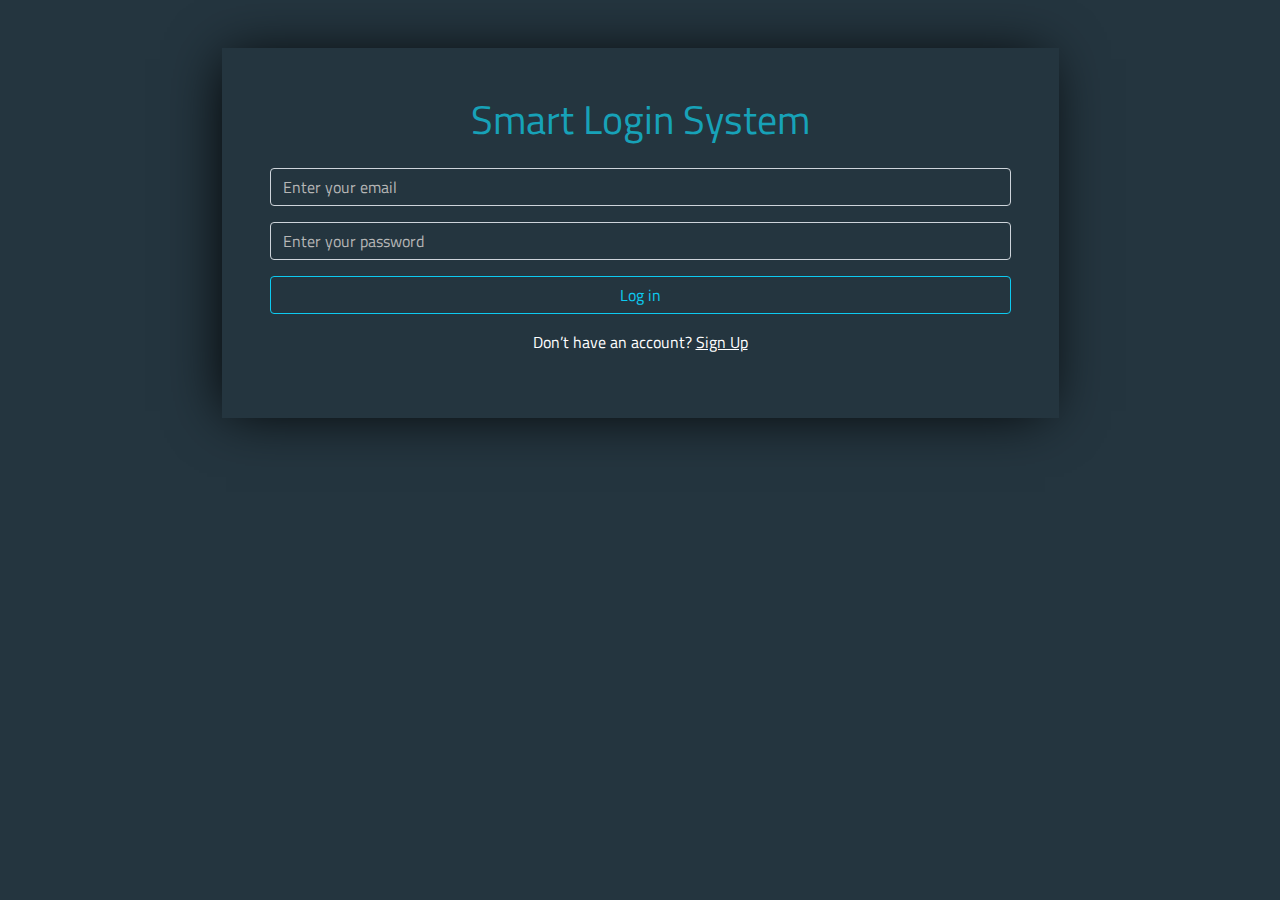
<file: java-4/index.html>
<!DOCTYPE html>
<html lang="en">
<head>
    <meta charset="UTF-8">
    <meta name="viewport" content="width=device-width, initial-scale=1.0">
    <title>login</title>
    <link rel="stylesheet" href="css/bootstrap.min.css" />
    <link rel="stylesheet" href="css/all.min.css" />
    <link rel="stylesheet" href="css/style.css" />
    <link rel="preconnect" href="https://fonts.googleapis.com">
    <link rel="preconnect" href="https://fonts.gstatic.com" crossorigin>
    <link href="https://fonts.googleapis.com/css2?family=PT+Sans+Caption:wght@400;700&family=Titillium+Web:wght@200;300;400&display=swap" rel="stylesheet">

    
</head>
<body>
    <span class="d-none" id="username"></span>
    <div class="container my-5 text-center">
    <div class="group login w-75 m-auto p-5 " >
    <h1 class="mb-4">Smart Login System</h1>
    <input type = "text" id="signinEmail" class="form-control my-3" placeholder="Enter your email">
    <input type = "password" id="signinPassword" class="form-control my-3" name="password" placeholder="Enter your password">
    <p id="incorrect"></p>
    <button class="btn btn-outline-info w-100" onclick="logIn()">Log in</button>
    <p class="text-white mt-3">Don’t have an account? <a class='text-white' href='signup.html'>Sign Up</a></p>
    </div>
    </div>
    <script src="js/bootstrap.bundle.min.js"></script>
    <script src="js/all.min.js"></script>
    <script src="js/main.js"></script>
</body>
</html>
</file>
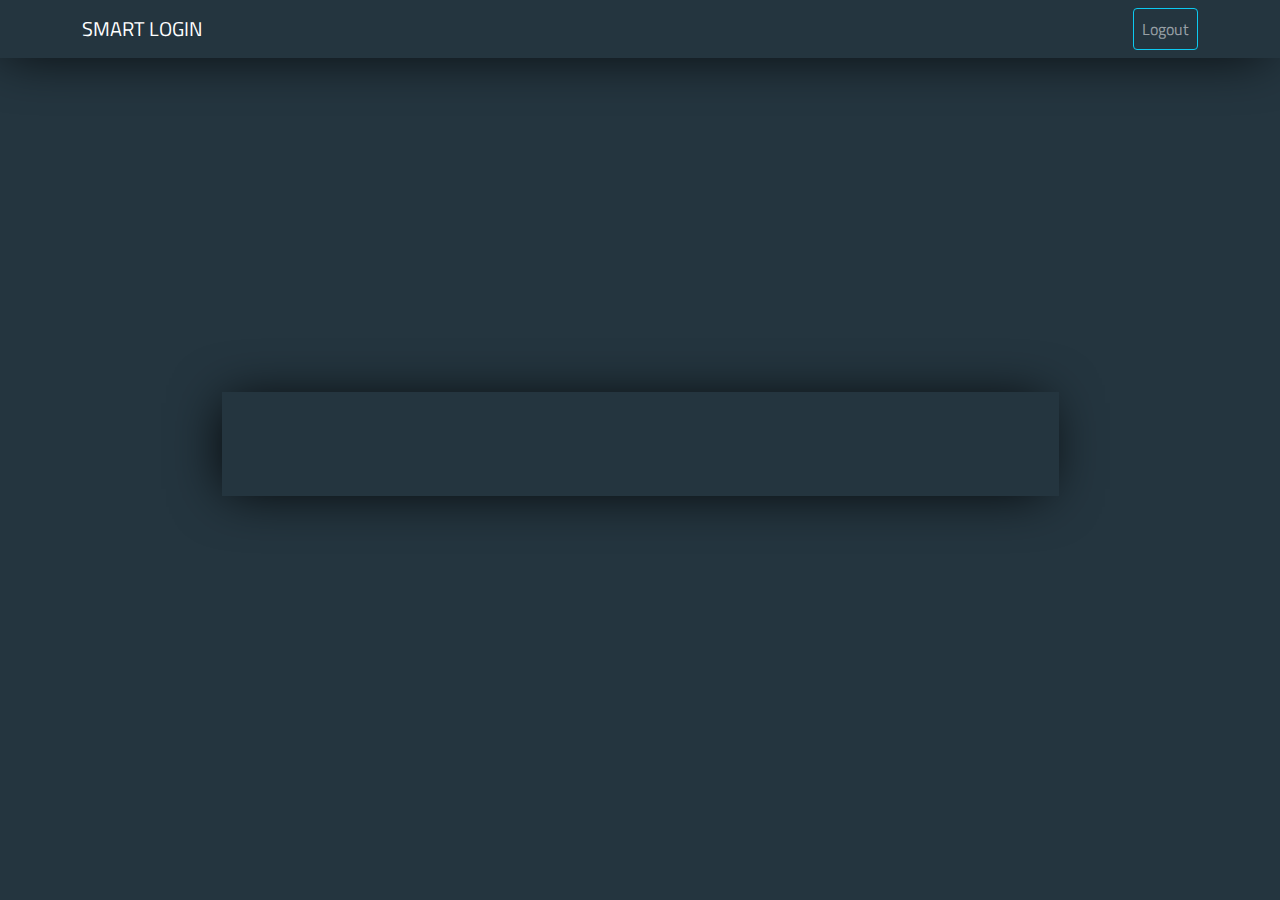
<file: java-4/home.html>
<!DOCTYPE html>
<html lang="en">
<head>
    <meta charset="UTF-8">
    <meta name="viewport" content="width=device-width, initial-scale=1.0">
    <title>home</title>
    <link rel="stylesheet" href="css/bootstrap.min.css" />
    <link rel="stylesheet" href="css/all.min.css" />
    <link rel="stylesheet" href="css/style.css" />
    <link rel="preconnect" href="https://fonts.googleapis.com">
    <link rel="preconnect" href="https://fonts.gstatic.com" crossorigin>
    <link href="https://fonts.googleapis.com/css2?family=PT+Sans+Caption:wght@400;700&family=Titillium+Web:wght@200;300;400&display=swap" rel="stylesheet">

    
</head>
<body id="home">
    <nav class="navbar navbar-expand-lg navbar-dark group">
        <div class="container">
            <a class="navbar-brand" href="#">SMART LOGIN</a>
            <button class="navbar-toggler" type="button" data-toggle="collapse" data-target="#navbarSupportedContent" aria-controls="navbarSupportedContent" aria-expanded="false" aria-label="Toggle navigation">
    <span class="navbar-toggler-icon"></span>
    </button>

            <div class="collapse navbar-collapse" id="navbarSupportedContent">
                <ul class="navbar-nav ms-auto">
                    <li class="nav-item ">
                    <a class='nav-link btn btn-outline-info ' href='index.html' onclick='logout()'>Logout</a>
                    </li>
                </ul>

            </div>
        </div>
    </nav>
    <div class="container my-5 text-center h-100 d-flex align-items-center">
        <div class="group m-auto w-75 p-5">
            <h1 id="username"></h1>
        </div>
    </div>


    <script src="js/bootstrap.bundle.min.js"></script>
    <script src="js/all.min.js"></script>
    <script src="js/main.js"></script>
</body>
</html>
</file>
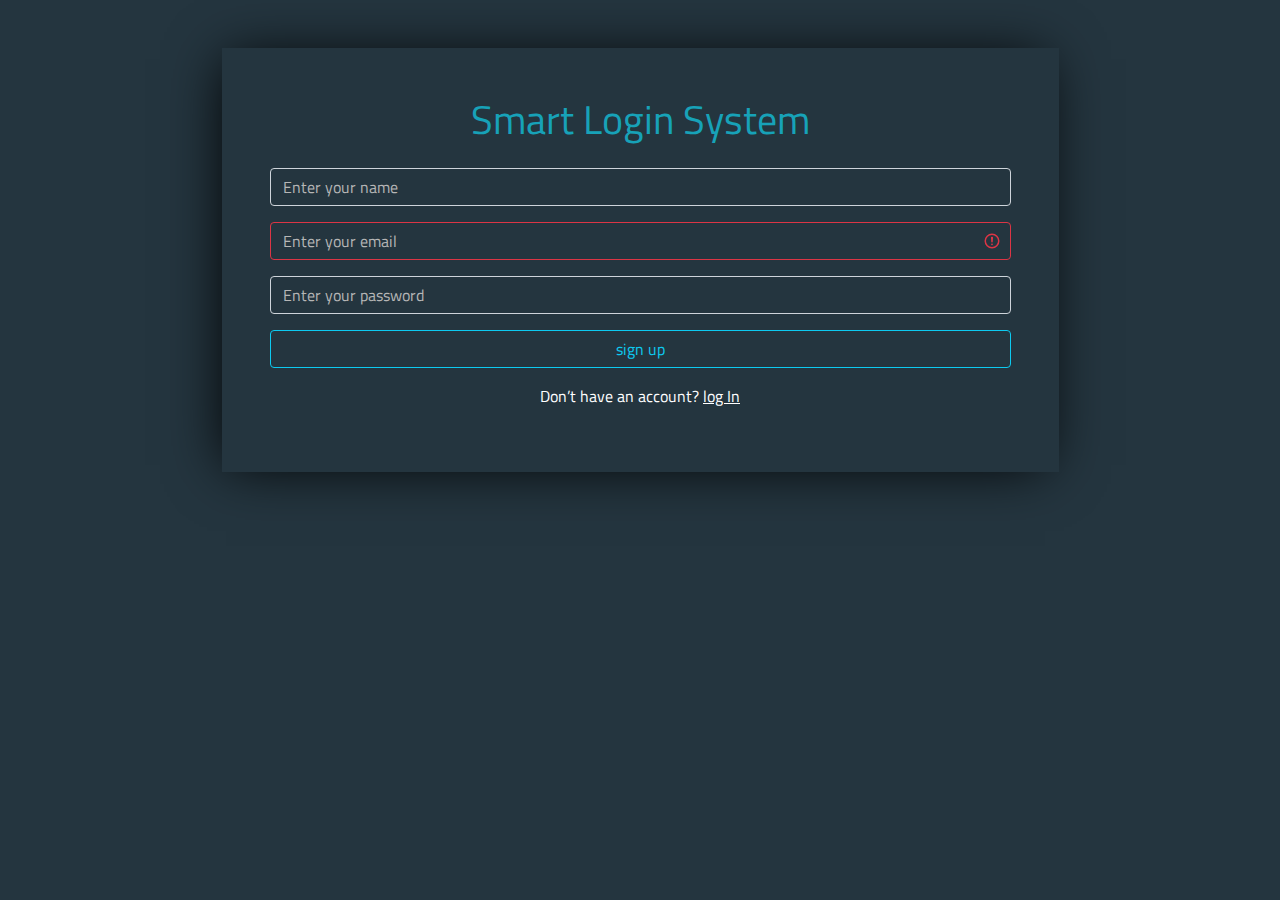
<file: java-4/signup.html>
<!DOCTYPE html>
<html lang="en">
<head>
    <meta charset="UTF-8">
    <meta name="viewport" content="width=device-width, initial-scale=1.0">
    <title>signup</title>
    <link rel="stylesheet" href="css/bootstrap.min.css" />
    <link rel="stylesheet" href="css/all.min.css" />
    <link rel="stylesheet" href="css/style.css" />
    <link rel="preconnect" href="https://fonts.googleapis.com">
    <link rel="preconnect" href="https://fonts.gstatic.com" crossorigin>
    <link href="https://fonts.googleapis.com/css2?family=PT+Sans+Caption:wght@400;700&family=Titillium+Web:wght@200;300;400&display=swap" rel="stylesheet">

    
</head>
<body>
<span class="d-none" id="username"></span>
<div class="container my-5 text-center">
<div class=" group signup w-75 m-auto p-5 ">
    <h1 class="mb-4">Smart Login System</h1>
    <input type = "text" id="signupName" class="form-control  my-3" placeholder="Enter your name">
    <input type = "text" id="signupEmail" class="form-control is-invalid my-3" oninput="isvalidEmail()" placeholder="Enter your email">
    <input type = "password" id="signupPassword" class="form-control my-3 " placeholder="Enter your password">
    <p id="exist"></p>
    <button class="btn btn-outline-info w-100" onclick="signUp()">sign up</button>
    <p class="text-white mt-3">Don’t have an account? <a class='text-white' href='index.html'>log In</a></p>
    </div>
</div>
<script src="js/bootstrap.bundle.min.js"></script>
    <script src="js/all.min.js"></script>
    <script src="js/main.js"></script>
</body>
</html>
</file>
<file: java-4/css/style.css>
body {
    background-color: #24353f;
    font-family: 'Titillium Web', sans-serif;
}
#home {
    height: 75vh;
}
h1 {
    color: #17a2b8;
}
.group {
    box-shadow: -5px 2px 54px -9px rgba(0, 0, 0, 1);
}
input {
    background-color: transparent !important;
    color: #fff !important;
}

input::placeholder {
    color: rgb(182, 182, 182) !important;
}

input:focus {
    box-shadow: 0 0 0 0 transparent !important;
}
.password-container{
    position: relative;
}
.fa-eye{
    position: absolute;
    top: 28%;
    right: 2%;
    cursor: pointer;
    color: lightgray;
}
</file>
